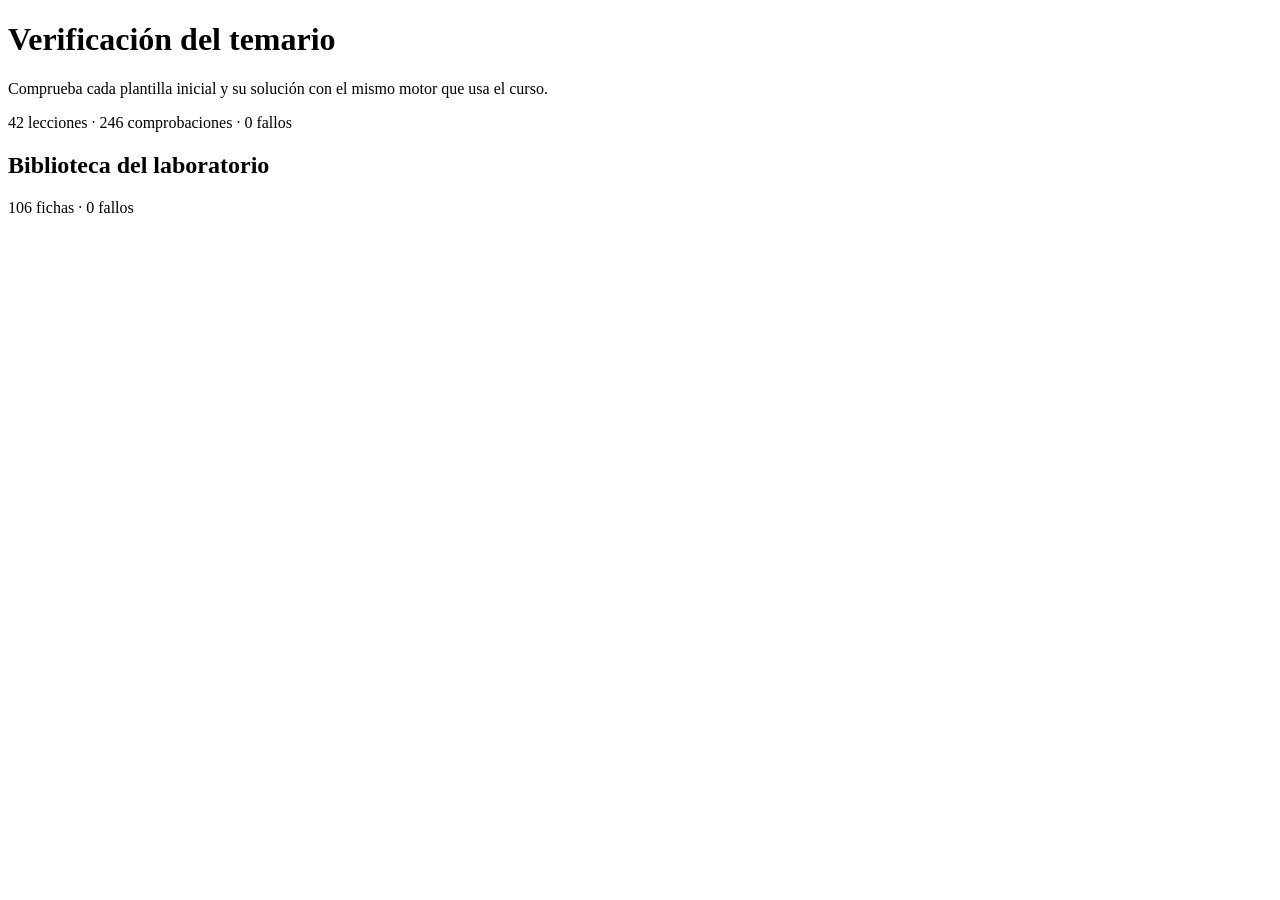
<file: pruebas.html>
<!doctype html>
<html lang="es"><head><meta charset="utf-8"><meta name="viewport" content="width=device-width,initial-scale=1"><title>Verificación del temario · EtiquetaLab</title>
<script>window.COURSE=[];</script><script src="basico.js"></script><script src="avanzado.js"></script><script src="motor.js"></script></head>
<body><main><h1>Verificación del temario</h1><p>Comprueba cada plantilla inicial y su solución con el mismo motor que usa el curso.</p><output aria-live="polite">Comprobando…</output><ul id="problemas"></ul></main>
<script>
(async () => {
  const fallos = [];
  let criterios = 0;
  const lecciones = COURSE.flatMap(modulo => modulo.lessons);
  for (const leccion of lecciones) {
    for (const version of ['starter', 'solution']) {
      const codigo = leccion[version];
      const doc = new DOMParser().parseFromString(codigo, 'text/html');
      const live = leccion.probe ? await EtiquetaMotor.behaviorTest(leccion, codigo) : undefined;
      const resultados = leccion.checks.map(criterio => {
        criterios++;
        try { return Boolean(criterio.test(doc, codigo, live)); }
        catch (e) { fallos.push(leccion.id + ' · ' + criterio.label + ' · ' + e.message); return false; }
      });
      if (version === 'starter' && resultados.every(Boolean)) fallos.push(leccion.id + ' · La plantilla ya resuelve el reto.');
      if (version === 'solution') resultados.forEach((ok, i) => { if (!ok) fallos.push(leccion.id + ' · ' + leccion.checks[i].label); });
    }
  }
  document.querySelector('output').textContent = lecciones.length + ' lecciones · ' + criterios + ' comprobaciones · ' + fallos.length + ' fallos';
  for (const texto of fallos) { const li=document.createElement('li'); li.textContent=texto; document.querySelector('#problemas').append(li); }
})().catch(error=>{document.querySelector('output').textContent='Error de verificación. '+error.message;});
</script>
<script src="referencia.js"></script><script src="etiquetas-lab.js"></script>
<script src="integraciones-lab.js"></script><script src="biblioteca-lab.js"></script>
<section><h2>Biblioteca del laboratorio</h2><p id="lib-test" role="status">Comprobando fichas…</p></section>
<script>
(() => {
  const cards=[...LAB_TAGS,...LAB_EXTRAS], errors=[];
  const check=(value,message)=>{if(!value)errors.push(message);};
  const fixture=document.createElement('div');
  fixture.hidden=true;document.body.append(fixture);
  try {
    const ids=new Set();
    for(const card of cards){
      const key=card.family+'|'+card.term;
      check(!ids.has(key),'Identificador repetido '+key);ids.add(key);
      check((card.pattern.match(/⟦[^⟦⟧]+⟧/g)||[]).length===1,'Hueco incorrecto '+key);
      check(card.task&&card.hint&&card.description&&card.source.startsWith('https://'),'Ficha incompleta '+key);
    }
    const saved=new Map(),initial='<p>Mi página de prueba con tildes.</p>';
    const g=id=>fixture.querySelector('#'+id);
    fixture.innerHTML=BibliotecaLab.layout('<textarea id="work"></textarea><p id="lab-status"></p>',()=>'');
    const area=g('work');area.value=initial;
    const save=(k,v)=>saved.set(k,v),read=(k,v)=>saved.has(k)?saved.get(k):v;
    area.oninput=()=>save(area.dataset.draftKey||'etiquetalab:lab',area.value);
    BibliotecaLab.mount({root:fixture,area,run:()=>{},read,save,initial,icon:()=>''});
    check(g('lib-list').querySelectorAll('button').length===cards.length,'Listado incompleto');
    g('lib-family').value='Bootstrap';g('lib-family').dispatchEvent(new Event('change'));
    g('lib-q').value='btn-primary';g('lib-q').dispatchEvent(new Event('input'));
    check(g('lib-list').querySelectorAll('button').length===1,'Filtro por familia y término');
    g('lib-card').querySelector('[data-do="hint"]').click();
    check(!g('lib-hint').hidden,'La pista sigue oculta');
    g('lib-card').querySelector('[data-do="practice"]').click();
    check(area.value.slice(area.selectionStart,area.selectionEnd)==='____','Hueco sin seleccionar');
    check(area.value.includes('bootstrap.min.css'),'Falta Bootstrap');
    area.setRangeText('btn-primary',area.selectionStart,area.selectionEnd,'end');area.dispatchEvent(new Event('input'));
    const practice=area.value;
    g('lab-return').click();check(area.value===initial,'Se modificó el borrador libre');
    g('lib-card').querySelector('[data-do="practice"]').click();check(area.value===practice,'Se perdió la práctica guardada');
    g('lib-q').value='zzzzinexistente';g('lib-q').dispatchEvent(new Event('input'));
    check(g('lib-list').childElementCount===0,'Búsqueda vacía incorrecta');
    g('lib-card').querySelector('[data-do="clear"]').click();check(g('lib-list').childElementCount===cards.length,'Fallo al limpiar filtros');
    const exported=BibliotecaLab.exportPractice('<img alt="Paisaje" src="assets/paisaje.svg">');
    check(exported.includes('charset="utf-8"')&&exported.includes(new URL('assets/paisaje.svg',location.href).href),'La descarga pierde metadatos o recursos');
  } catch(e){errors.push(e.message);} finally {fixture.remove();}
  document.getElementById('lib-test').textContent=cards.length+' fichas · '+errors.length+' fallos'+(errors.length?' · '+errors.join(' / '):'');
})();
</script></body></html>
</file>
